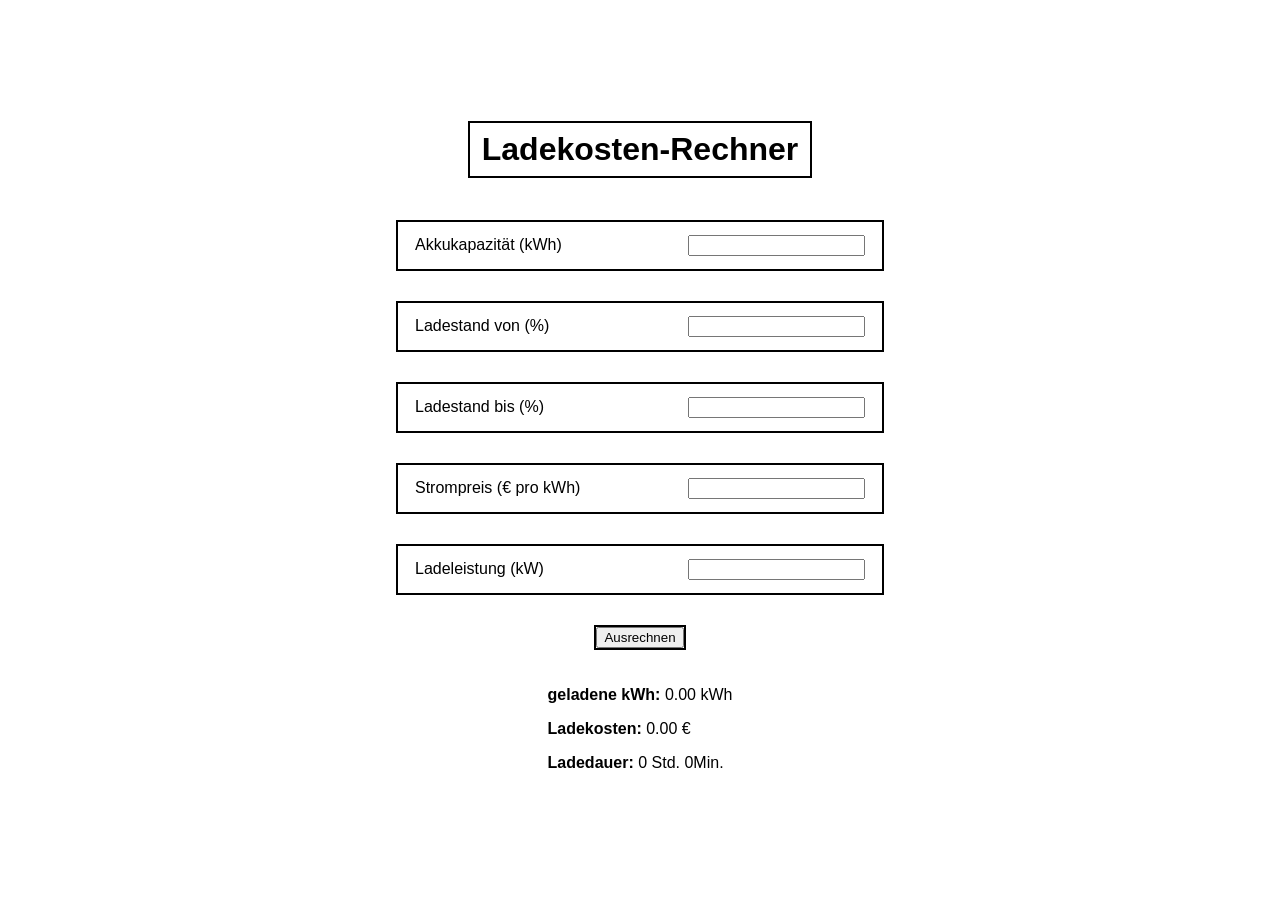
<file: Aufgabe 1/index.html>
<!doctype html>
<html lang="de">

<head>
    <meta charset="utf-8" />
    <meta name="viewport" content="width=device-width" />
    <title>Ladekosten-Rechner</title>
    <link rel="stylesheet" href="styles.css" />
    <script src="main.js" defer></script>
</head>

<body>
    <form class="formular">
        <h1>Ladekosten-Rechner</h1>
        <div class="form-group">
            <label for="name"> Akkukapazität (kWh)
                <input type="number" id="Akkukapazitaet" name="Akkukapazität in kWh" required />
            </label>
        </div>
        <div class="form-group">
            <label for="name"> Ladestand von (%)
                <input type="number" id="LadestandVon" name="Ladestand von (%)" required />
            </label>
        </div>
        <div class="form-group">
            <label for="name"> Ladestand bis (%)
                <input type="number" id="LadestandBis" name="Ladestand bis (%)" required />
            </label>
        </div>
        <div class="form-group">
            <label for="name"> Strompreis (€ pro kWh)
                <input type="number" id="Strompreis" name="Strompreis (€ pro kWh)" required />
            </label>
        </div>
        <div class="form-group">
            <label for="name"> Ladeleistung (kW)
                <input type="number" id="Ladeleistung" name="Ladeleistung (kW)" required />
            </label>
        </div>
        <div class="button">
            <button type="button" id="ausrechnen" >Ausrechnen</button>
        </div>
        <div id="ergebnis">
            <p><strong>geladene kWh:</strong> <span id="ausgabe-kWh">0.00</span> kWh</p>
            <p><strong>Ladekosten:</strong> <span id="ausgabe-kosten">0.00</span> €</p>
            <p><strong>Ladedauer:</strong> <span id="ausgabe-dauer">0 Std. 0Min.</span></p>
        </div>
    </form>

</body>

</html>
</file>
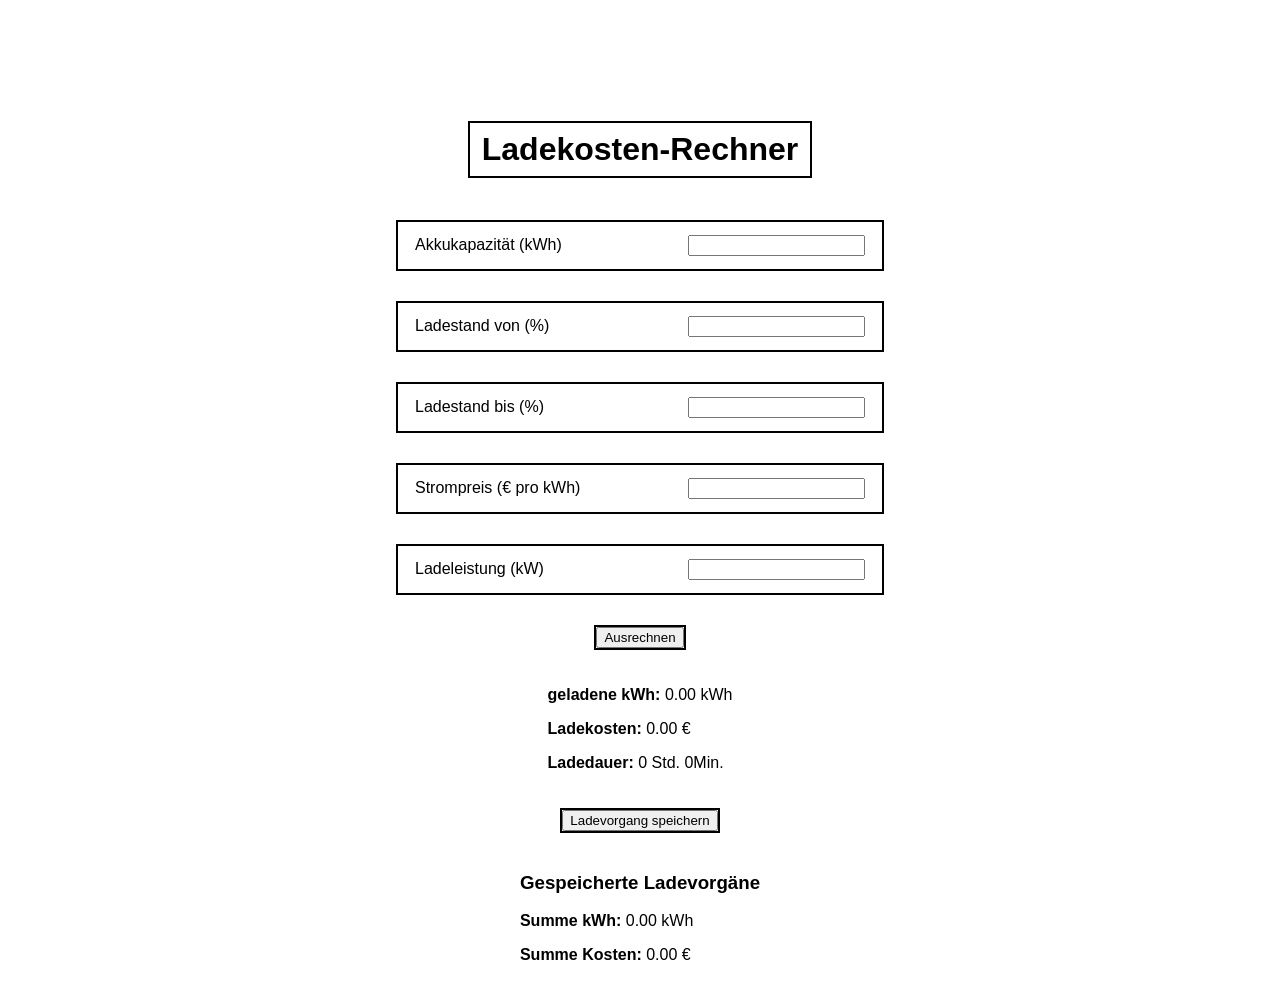
<file: Aufgabe 2/index.html>
<!doctype html>
<html lang="de">

<head>
    <meta charset="utf-8" />
    <meta name="viewport" content="width=device-width" />
    <title>Ladekosten-Rechner</title>
    <link rel="stylesheet" href="styles.css" />
    <script src="main.js" defer></script>
</head>

<body>
    <form class="formular">
        <h1>Ladekosten-Rechner</h1>
        <div class="form-group">
            <label for="name"> Akkukapazität (kWh)
                <input type="number" id="Akkukapazitaet" name="Akkukapazität in kWh" required />
            </label>
        </div>
        <div class="form-group">
            <label for="name"> Ladestand von (%)
                <input type="number" id="LadestandVon" name="Ladestand von (%)" required />
            </label>
        </div>
        <div class="form-group">
            <label for="name"> Ladestand bis (%)
                <input type="number" id="LadestandBis" name="Ladestand bis (%)" required />
            </label>
        </div>
        <div class="form-group">
            <label for="name"> Strompreis (€ pro kWh)
                <input type="number" id="Strompreis" name="Strompreis (€ pro kWh)" required />
            </label>
        </div>
        <div class="form-group">
            <label for="name"> Ladeleistung (kW)
                <input type="number" id="Ladeleistung" name="Ladeleistung (kW)" required />
            </label>
        </div>
        <div class="button">
            <button type="button" id="ausrechnen">Ausrechnen</button>
        </div>
        <div id="ergebnis">
            <p><strong>geladene kWh:</strong> <span id="ausgabe-kWh">0.00</span> kWh</p>
            <p><strong>Ladekosten:</strong> <span id="ausgabe-kosten">0.00</span> €</p>
            <p><strong>Ladedauer:</strong> <span id="ausgabe-dauer">0 Std. 0Min.</span></p>
        </div>
        <div class="button">
            <button type="button" id="speichern">Ladevorgang speichern</button>
        </div>
        <div id="gespeicherte-vorgaenge">
            <h3>Gespeicherte Ladevorgäne</h3>
            <ul id="liste"></ul>
            <p><strong>Summe kWh:</strong> <span id="summe-kwh">0.00</span> kWh</p>
            <p><strong>Summe Kosten:</strong> <span id="summe-kosten">0.00</span> €</p>
        </div>
    </form> 
</body>

</html>
</file>
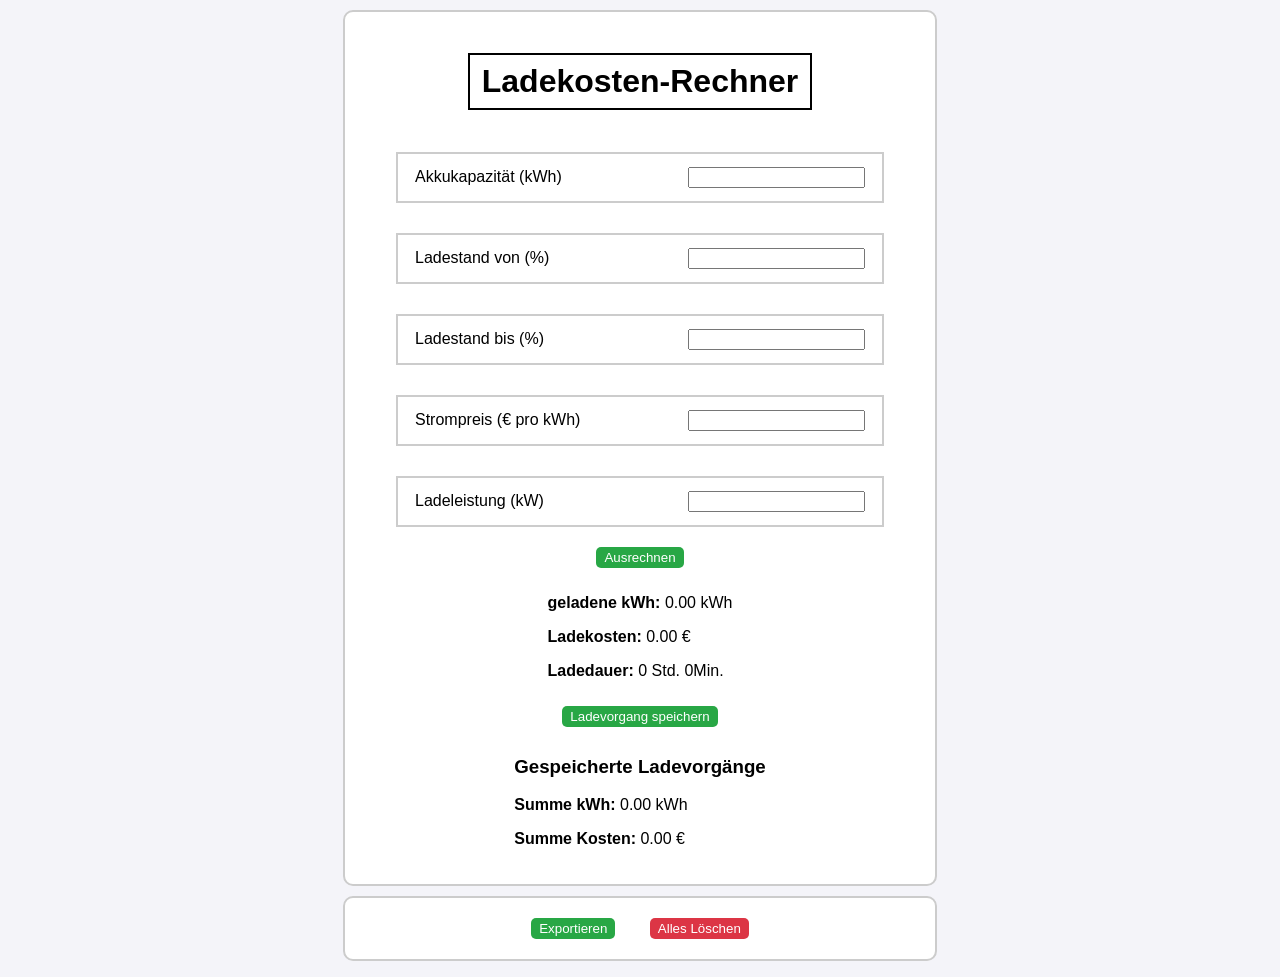
<file: Aufgabe-3/index.html>
<!doctype html>
<html lang="de">

<head>
    <meta charset="utf-8" />
    <meta name="viewport" content="width=device-width" />
    <title>Ladekosten-Rechner</title>
    <link rel="stylesheet" href="styles.css" />
    <script src="main.js" defer></script>
</head>

<body>
    <form class="formular">
        <h1>Ladekosten-Rechner</h1>
        <div class="form-group">
            <label for="name"> Akkukapazität (kWh)
                <input type="number" id="Akkukapazitaet" name="Akkukapazität in kWh" required />
            </label>
        </div>
        <div class="form-group">
            <label for="name"> Ladestand von (%)
                <input type="number" id="LadestandVon" name="Ladestand von (%)" required />
            </label>
        </div>
        <div class="form-group">
            <label for="name"> Ladestand bis (%)
                <input type="number" id="LadestandBis" name="Ladestand bis (%)" required />
            </label>
        </div>
        <div class="form-group">
            <label for="name"> Strompreis (€ pro kWh)
                <input type="number" id="Strompreis" name="Strompreis (€ pro kWh)" required />
            </label>
        </div>
        <div class="form-group">
            <label for="name"> Ladeleistung (kW)
                <input type="number" id="Ladeleistung" name="Ladeleistung (kW)" required />
            </label>
        </div>
        <div class="button">
            <button type="button" id="ausrechnen">Ausrechnen</button>
        </div>
        <div id="ergebnis">
            <p><strong>geladene kWh:</strong> <span id="ausgabe-kWh">0.00</span> kWh</p>
            <p><strong>Ladekosten:</strong> <span id="ausgabe-kosten">0.00</span> €</p>
            <p><strong>Ladedauer:</strong> <span id="ausgabe-dauer">0 Std. 0Min.</span></p>
        </div>
        <div class="button">
            <button type="button" id="speichern">Ladevorgang speichern</button>
        </div>
        <div id="gespeicherte-vorgaenge">
            <h3>Gespeicherte Ladevorgänge</h3>
            <ul id="liste"></ul>
            <p><strong>Summe kWh:</strong> <span id="summe-kwh">0.00</span> kWh</p>
            <p><strong>Summe Kosten:</strong> <span id="summe-kosten">0.00</span> €</p>
        </div>
    </form>
    <form class="formular2">
        <div class="button">
            <button type="button" id="exportBtn">Exportieren</button>
            <button type="button" id="löschBtn">Alles Löschen</button>
        </div>
    </form>
    <p id="jsonAusgabe"></p>
</body>

</html>
</file>
<file: Aufgabe 1/styles.css>
.formular {
    margin-top: 100px;
    display: flex;
    flex-direction: column;
    align-items: center;
    gap: 10px;
    font-family: sans-serif;

}

h1 {
    border: 2px solid;
    padding: 8px 12px;
}


.form-group {
    border: 2px solid;
    margin: 10px;
    padding: 5px;

}

.button {
    border: 2px solid; 
    margin: 10px;
}

input {
    margin-left: 55px;

}

label {
    display: flex;
    justify-content: space-between;
    align-items: center;
    width: 450px;
    padding: 8px 12px;

}
</file>
<file: Aufgabe 2/styles.css>
.formular {
    margin-top: 100px;
    display: flex;
    flex-direction: column;
    align-items: center;
    gap: 10px;
    font-family: sans-serif;

}

h1 {
    border: 2px solid;
    padding: 8px 12px;
}


.form-group {
    border: 2px solid;
    margin: 10px;
    padding: 5px;

}

.button {
    border: 2px solid; 
    margin: 10px;
}

input {
    margin-left: 55px;

}

label {
    display: flex;
    justify-content: space-between;
    align-items: center;
    width: 450px;
    padding: 8px 12px;

}
</file>
<file: Aufgabe-3/styles.css>
body {
    background-color: #f4f4f9;
    font-family: sans-serif;
}

    .formular {
        background-color: White;
        border-radius: 10px;
        padding: 20px;
        border: 2px solid #ccc;
        width: 550px;
        margin: 10px auto;
        margin-top: 10px;
        display: flex;
        flex-direction: column;
        align-items: center;
        gap: 10px;

    }

    h1 {
        border: 2px solid;
        padding: 8px 12px;
    }


    .form-group {
        border: 2px solid #ccc;
        margin: 10px;
        padding: 5px;

    }

    button {
        border: 2px solid transparent;
        background-color: #28a745;
        color: white;
        border-radius: 5px;
        cursor: pointer;
    }

    button:hover {
        border-color: black;
        background-color: #1e7e34;
    }

    input {
        margin-left: 55px;

    }

    label {
        display: flex;
        justify-content: space-between;
        align-items: center;
        width: 450px;
        padding: 8px 12px;

    }

    .formular2 {
        background-color: White;
        padding: 20px;
        border-radius: 10px;
        border: 2px solid #ccc;
        width: 550px;
        margin: 10px auto;
        margin-top: 10px;
        display: flex;
        flex-direction: column;
        align-items: center;
        gap: 10px;
        font-family: sans-serif;
    }

    #exportBtn {
        margin-right: 30px;
    }

    .listen-lösch-btn {
        margin-top: 2px;
        background-color: #dc3545;
    }

    #löschBtn {
        background-color: #dc3545;
    }

    #löschBtn:hover, .listen-lösch-btn:hover {
        background-color: #d71d2a;
    }
</file>
